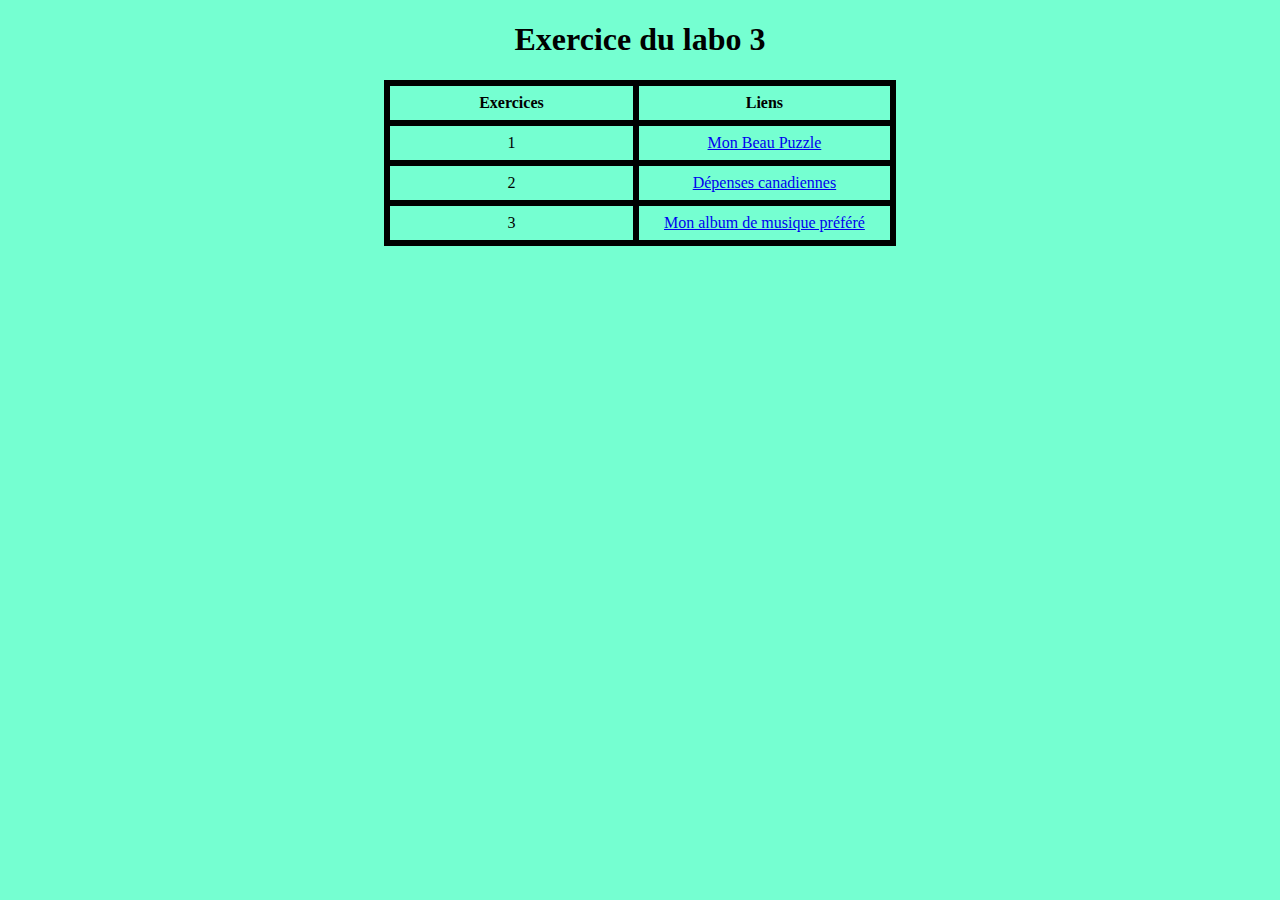
<file: index.html>
<!DOCTYPE html>
<html lang="en">
<head>
    <meta charset="UTF-8">
    <meta name="viewport" content="width=device-width, initial-scale=1.0">
    <link rel="stylesheet" href="index.css">
    <title>Exercice du labo 3</title>
</head>
<body>
<h1>Exercice du labo 3</h1>
    <table>
        <tr>   
            <th>Exercices</th>
            <th>Liens</th>
        </tr>
        <tr>
            <td>1</td>
            <td><a href="http://127.0.0.1:5500/exercice1.html" target="_blank">Mon Beau Puzzle</a></td>
            
        </tr>
        <tr>
            <td>2</td>
            <td><a href="http://127.0.0.1:5500/exercice2.html" target="_blank">Dépenses canadiennes</a></td>
        </tr>
        <tr>
            <td>3</td>
            <td><a href="http://127.0.0.1:5500/exercice3.html" target="_blank">Mon album de musique préféré</a></td>
        </tr>    
    </table>
</body>
</html>
</file>
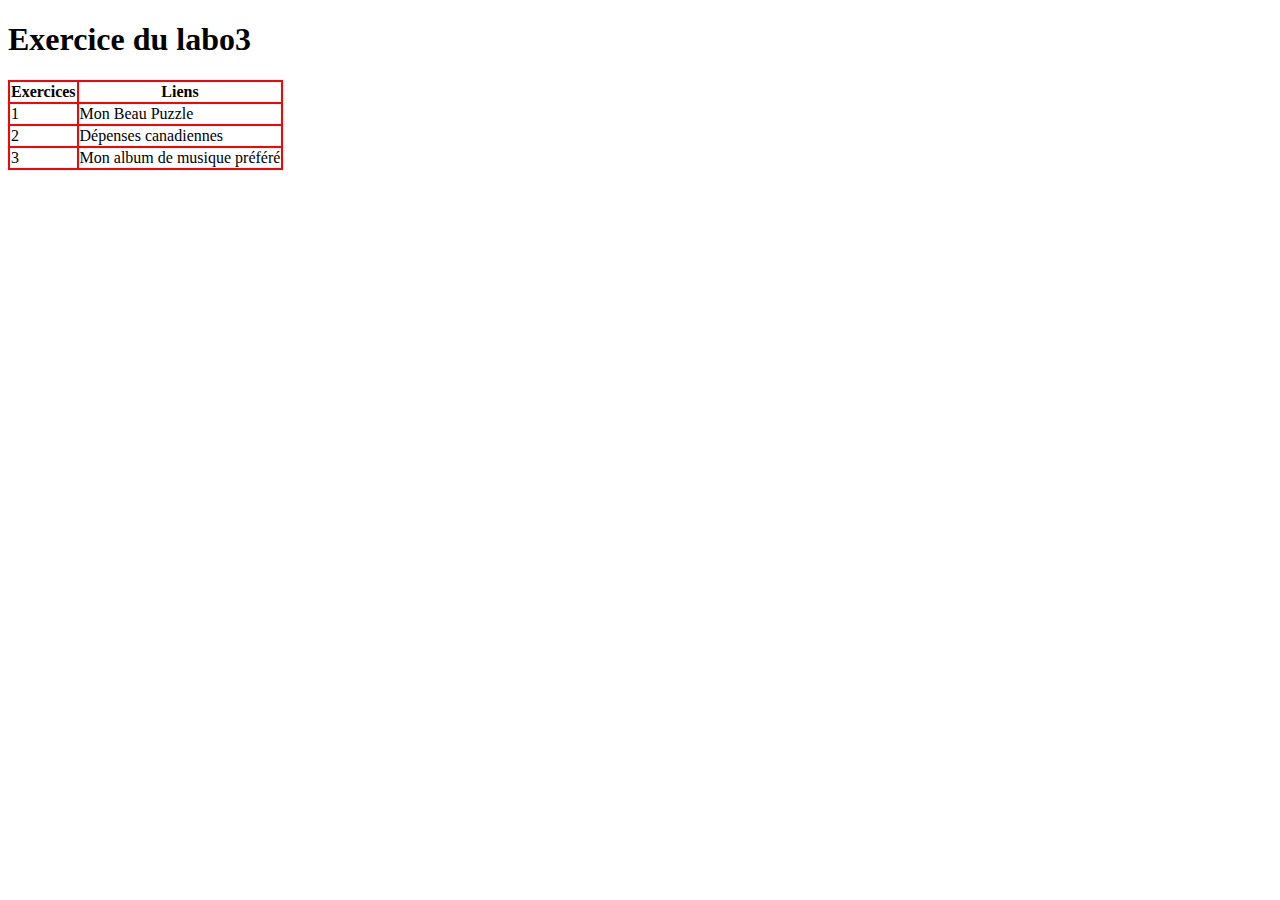
<file: html/index.html>
<!DOCTYPE html>
<html lang="en">
<head>
    <meta charset="UTF-8">
    <meta name="viewport" content="width=device-width, initial-scale=1.0">
    <title>Exercice du labo 3</title> 
<style>
table, td, th {
    border-width: 2px;
    border-style: solid;
    border-color: rgb(255, 0, 0);
    border-collapse: collapse;
}
</style>
</head>
<body>
<h1>Exercice du labo3</h1>
    <table>
        <tr>   
            <th>Exercices</th>
            <th>Liens</th>
        </tr>
        <tr>
            <td>1</td>
            <td>Mon Beau Puzzle</td>
        </tr>
        <tr>
            <td>2</td>
            <td>Dépenses canadiennes</td>
        </tr>
        <tr>
            <td>3</td>
            <td>Mon album de musique préféré</td>
        </tr>    
    </table>
</body>
</html>
</file>
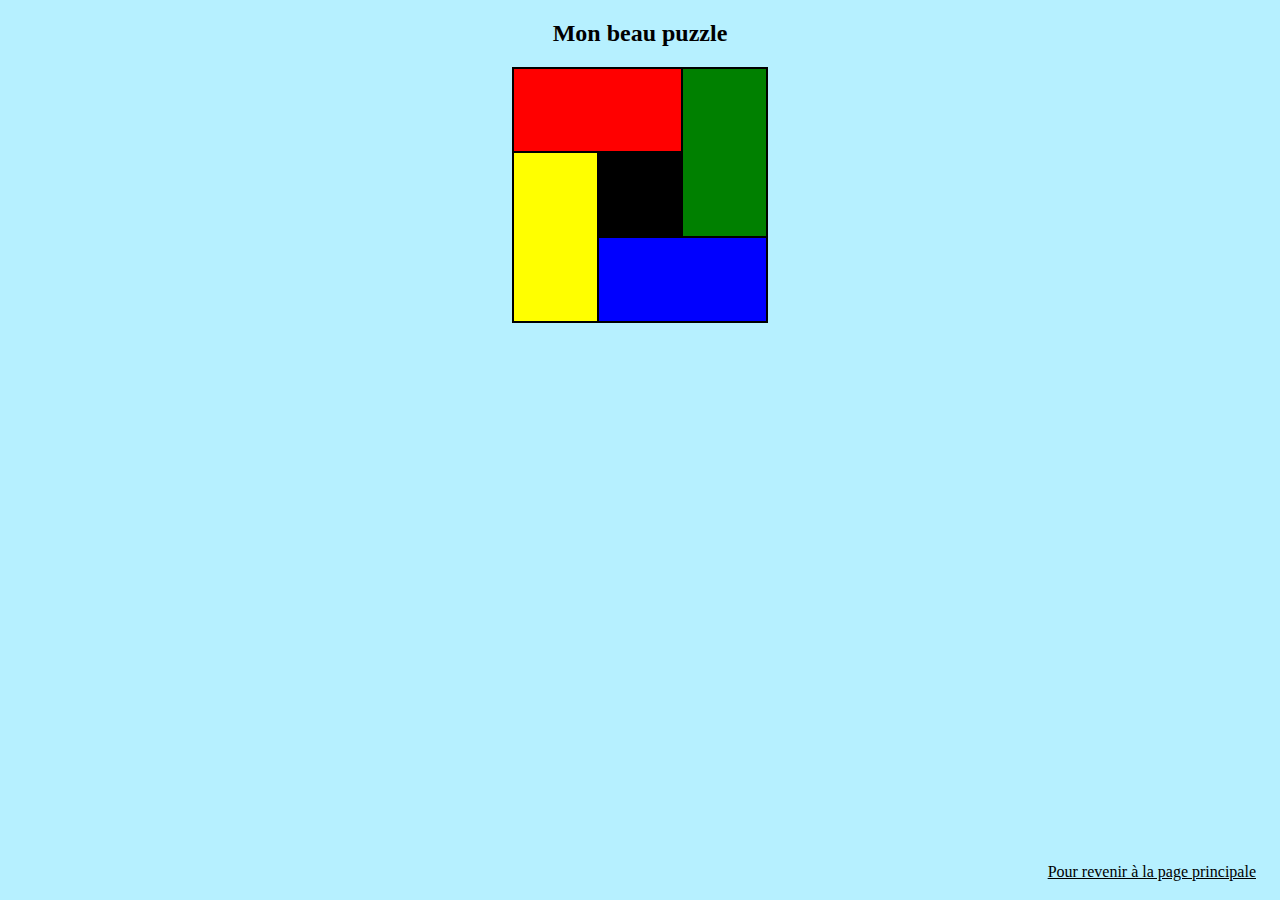
<file: exercice1.html>
<!DOCTYPE html>
<html lang="en">
<head>
    <meta charset="UTF-8">
    <meta name="viewport" content="width=device-width, initial-scale=1.0">
    <title>Mon beau puzzle</title>
    <link rel="stylesheet" href="exercice1.css">
<style>

</style>
</head>
<body>
    <h2 style="text-align: center">Mon beau puzzle</h2>
<table style="width: 256px; height: 256px; margin: auto;">
    <tr>
        <th colspan="2" style="background-color: red;"></th>
        <th rowspan="2" style="background-color: green;"></th>
    </tr>
    <tr>
        <th rowspan="2" style="background-color: yellow;"></th>
        <th style="background-color: black;"></th>
    </tr>
    <tr>
        <th colspan="2" style="background-color: blue;"></th>
    </tr>
</table>
<br><br><br><br><br><br><br><br><br><br><br><br><br><br><br><br><br><br><br><br><br><br><br><br><br><br><br><br><br><br>
<a href="http://127.0.0.1:5500/index.html" target="_self" style="float: right; padding-right: 16px; color: black;">Pour revenir à la page principale</a>
    
</body>
</html>
</file>
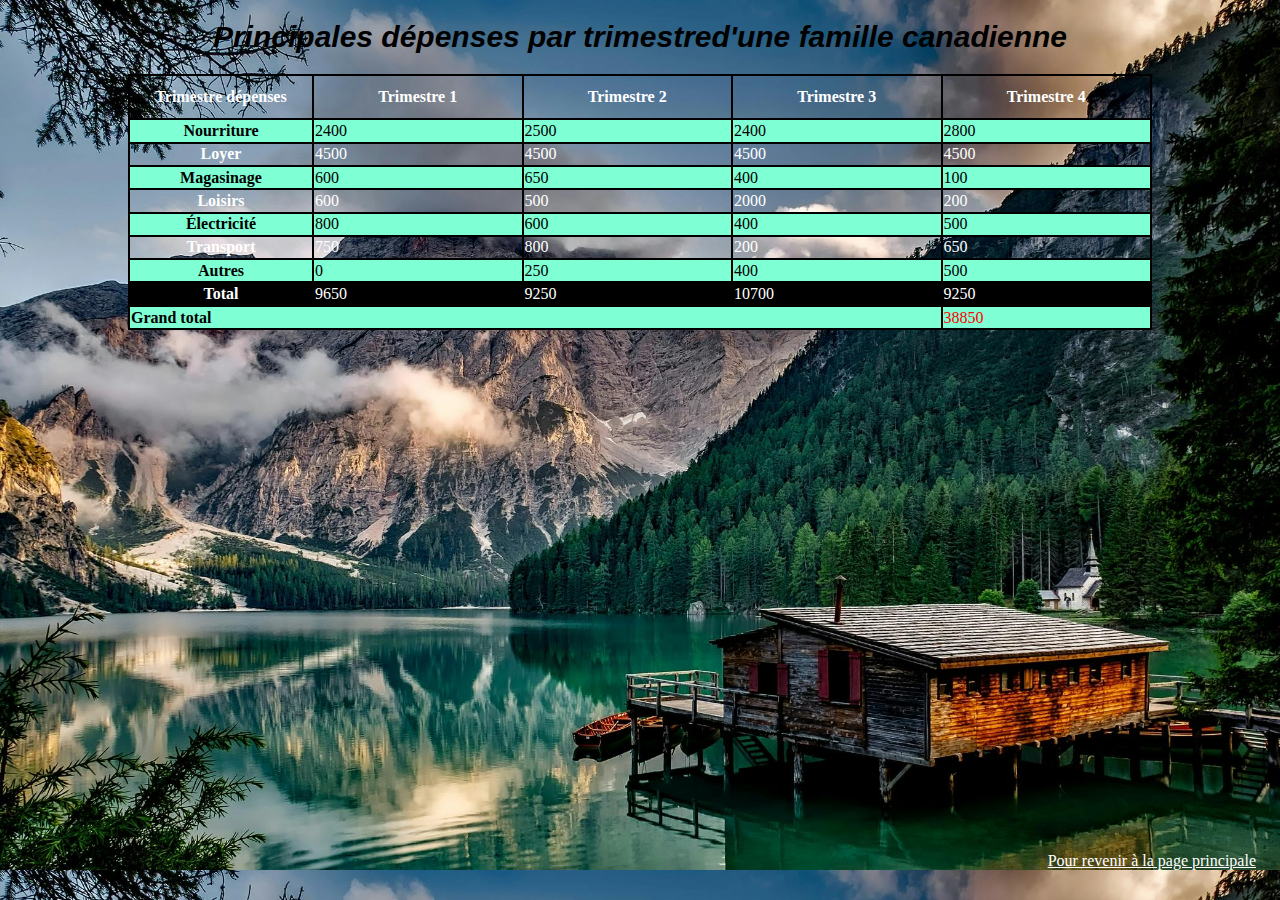
<file: exercice2.html>
<!DOCTYPE html>
<html lang="en">
<head>
    <meta charset="UTF-8">
    <meta name="viewport" content="width=device-width, initial-scale=1.0">
    <title>Principales dépenses par trimestre d'une famille canadienne</title>
    <link rel="stylesheet" href="exercice2.css">
</head>
<body>
    <h1>Principales dépenses par trimestred'une famille canadienne</h1>
    <table style="height: 256px;width: 1024px; margin: auto;" >
        <tr>
           <th style="width: 180px;height: 40px;">Trimestre dépenses</th>
           <th>Trimestre 1</th> 
           <th>Trimestre 2</th>
           <th>Trimestre 3</th>
           <th>Trimestre 4</th>
        </tr>
        <tr>
            <th>Nourriture</th>
            <td>2400</td>
            <td>2500</td>
            <td>2400</td>
            <td>2800</td>
        </tr>
        <tr>
            <th>Loyer</th>
            <td>4500</td>
            <td>4500</td>
            <td>4500</td>
            <td>4500</td>
        </tr>
        <tr>
            <th>Magasinage</th>
            <td>600</td>
            <td>650</td>
            <td>400</td>
            <td>100</td>
        </tr>
        <tr>
            <th>Loisirs</th>
            <td>600</td>
            <td>500</td>
            <td>2000</td>
            <td>200</td>
        </tr>
        <tr>
            <th>Électricité</th>
            <td>800</td>
            <td>600</td>
            <td>400</td>
            <td>500</td>
        </tr>
        <tr>
            <th>Transport</th>
            <td>750</td>
            <td>800</td>
            <td>200</td>
            <td>650</td>
        </tr>
        <tr>
            <th>Autres</th>
            <td>0</td>
            <td>250</td>
            <td>400</td>
            <td>500</td>
        </tr>
        <tr>
            <th>Total</th>
            <td>9650</td>
            <td>9250</td>
            <td>10700</td>
            <td>9250</td>
        </tr>
        <tr>
            <th colspan="4" style="text-align:left"> Grand total </th>
            <td style="color: red;">38850</td>
        </tr>
    </table>
    <br><br><br><br><br><br><br><br><br><br><br><br><br><br><br><br><br><br><br><br><br><br><br><br><br><br><br><br><br>
<a href="http://127.0.0.1:5500/index.html" target="_self" style="float: right; padding-right: 16px;color:white">Pour revenir à la page principale</a>
</body>
</html>
</file>
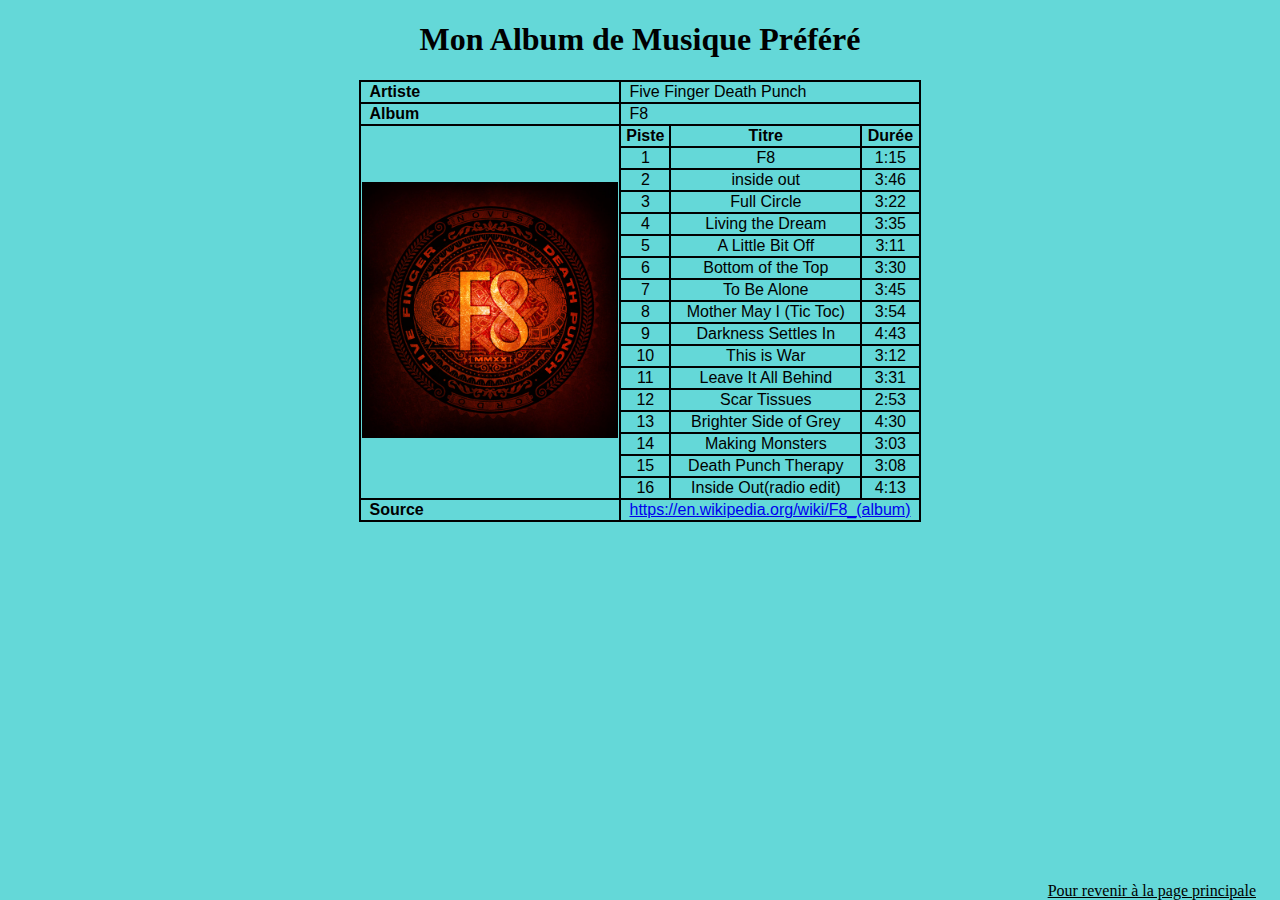
<file: exercice3.html>
<!DOCTYPE html>
<html lang="en">
<head>
    <meta charset="UTF-8">
    <meta name="viewport" content="width=device-width, initial-scale=1.0">
    <title>Album de musique préféré</title>
    <link rel="stylesheet" href="exercice3.css">
</head>
<body>
    <h1 style="text-align: center;">Mon Album de Musique Préféré</h1>
    <table style="margin: auto;">
        <tr>
            <th style="text-align: left; padding-left: 8px;">Artiste</th>
            <td colspan="3" style="text-align: left; padding-left: 8px;">Five Finger Death Punch</td>
        </tr>
        <tr>
            <th style="text-align: left; padding-left: 8px;">Album</th>
            <td colspan="3" style="text-align: left; padding-left: 8px;">F8</td>
        </tr>
        <tr>
            <th rowspan="17"><img src="images/ab67616d0000b27368780bf3f5a4af94f2c953c6.jpg" alt="F8" style="max-height: 256px; max-width: 256px; background-size: cover;"></th>
            <th>Piste</th>
            <th>Titre</th>
            <th>Durée</th>
        </tr>
        <tr>
            <td>1</td>
            <td>F8</td>
            <td>1:15</td>
        </tr>
        <tr>
            <td>2</td>
            <td>inside out</td>
            <td>3:46</td>
        </tr>
        <tr>
            <td>3</td>
            <td>Full Circle</td>
            <td>3:22</td>
        </tr>
        <tr>
            <td>4</td>
            <td>Living the Dream</td>
            <td>3:35</td>
        </tr>
        <tr>
            <td>5</td>
            <td>A Little Bit Off</td>
            <td>3:11</td>
        </tr>
        <tr>
            <td>6</td>
            <td>Bottom of the Top</td>
            <td>3:30</td>
        </tr>
        <tr>
            <td>7</td>
            <td>To Be Alone</td>
            <td>3:45</td>
        </tr>
        <tr>
            <td>8</td>
            <td>Mother May I (Tic Toc)</td>
            <td>3:54</td>
        </tr>
        <tr>
            <td>9</td>
            <td>Darkness Settles In</td>
            <td>4:43</td>
        </tr>
        <tr>
            <td>10</td>
            <td>This is War</td>
            <td>3:12</td>
        </tr>
        <tr>
            <td>11</td>
            <td>Leave It All Behind</td>
            <td>3:31</td>
        </tr>
        <tr>
            <td>12</td>
            <td>Scar Tissues</td>
            <td>2:53</td>
        </tr>
        <tr>
            <td>13</td>
            <td>Brighter Side of Grey</td>
            <td>4:30</td>
        </tr>
        <tr>
            <td>14</td>
            <td>Making Monsters</td>
            <td>3:03</td>
        </tr>
        <tr>
            <td>15</td>
            <td>Death Punch Therapy</td>
            <td>3:08</td>
        </tr>
        <tr>
            <td>16</td>
            <td>Inside Out(radio edit)</td>
            <td>4:13</td>
        </tr>
        <tr>
            <th style="text-align: left; padding-left: 8px;">Source</th>
            <td colspan="3" style="padding-left: 8px; padding-right: 8px;"><a href="https://en.wikipedia.org/wiki/F8_(album)">https://en.wikipedia.org/wiki/F8_(album)</a></td>
        </tr>
    </table>
    <br><br><br><br><br><br><br><br><br><br><br><br><br><br><br><br><br><br><br><br>
<a href="http://127.0.0.1:5500/index.html" target="_blank" style="float: right; padding-right: 16px;color:black">Pour revenir à la page principale</a>
</body>
</html>
</file>
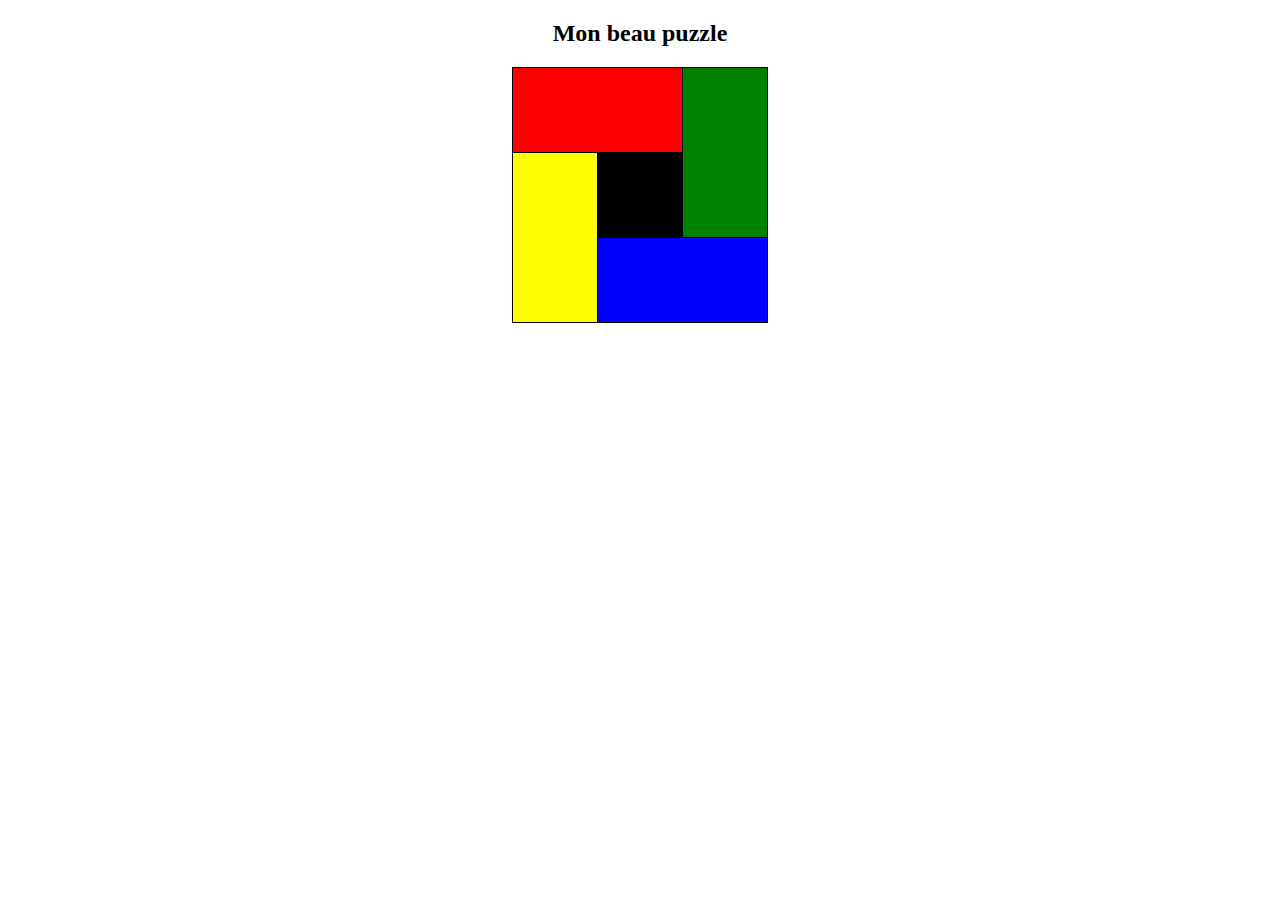
<file: html/exercice1.html>
<!DOCTYPE html>
<html lang="en">
<head>
    <meta charset="UTF-8">
    <meta name="viewport" content="width=device-width, initial-scale=1.0">
    <title>Mon beau puzzle</title>
<style>
table, th{
    border: 1px solid rgb(0, 0, 0);
    border-collapse: collapse;
    
}
</style>
</head>
<body>
    <h2 style="text-align: center">Mon beau puzzle</h2>
<table style="width: 256px; height: 256px; margin: auto;">
    <tr>
        <th colspan="2" style="background-color: red;"></th>
        <th rowspan="2"style="background-color: green;"></th>
    </tr>
    <tr>
        <th rowspan="2"style="background-color: yellow;"></th>
        <th style="background-color: black;"></th>
    </tr>
    <tr>
        <th colspan="2"style="background-color: blue;"></th>
    </tr>
    
    
</table>
    
</body>
</html>
</file>
<file: index.css>
body{
    background-color: rgb(117, 255, 209);
}
table, td, th {
    border-width: 6px;
    border-style: solid;
    border-color: black;
    border-collapse: collapse;
    text-align: center;
    height: 32px;
    width: 512px;
}
table{
    margin: auto;
}
h1{
    text-align: center;
}
</file>
<file: exercice1.css>
body{
    background-color: rgb(182, 240, 255);
}
table, th{
    border: 2px solid rgb(0, 0, 0);
    border-collapse: collapse;
    
}
</file>
<file: exercice2.css>
body{
    background-image:url(images/pexels-pixabay-147411.jpg);
    background-size: cover;
    background-position: center;
}
table, th, td{
    border: 2px solid black;
    border-collapse:collapse;

}
tr:nth-child(even){
    background-color: aquamarine;
}
tr:nth-child(9){
    background-color: black;
}
tr:nth-child(odd){
    color: white;
}
h1{
    font-family: Arial, Helvetica, sans-serif;
    font-size: 30px;
    text-align: center;
    font-weight: bolder;
    font-style: italic;
}
</file>
<file: exercice3.css>
body{background-color: rgb(100, 216, 216);}
table, th, td{
    border: 2px solid black;
    border-collapse: collapse;
    font-family: Arial, Helvetica, sans-serif;
}
td{
    text-align: center;
}
th{
    font-weight: bolder;
}
</file>
